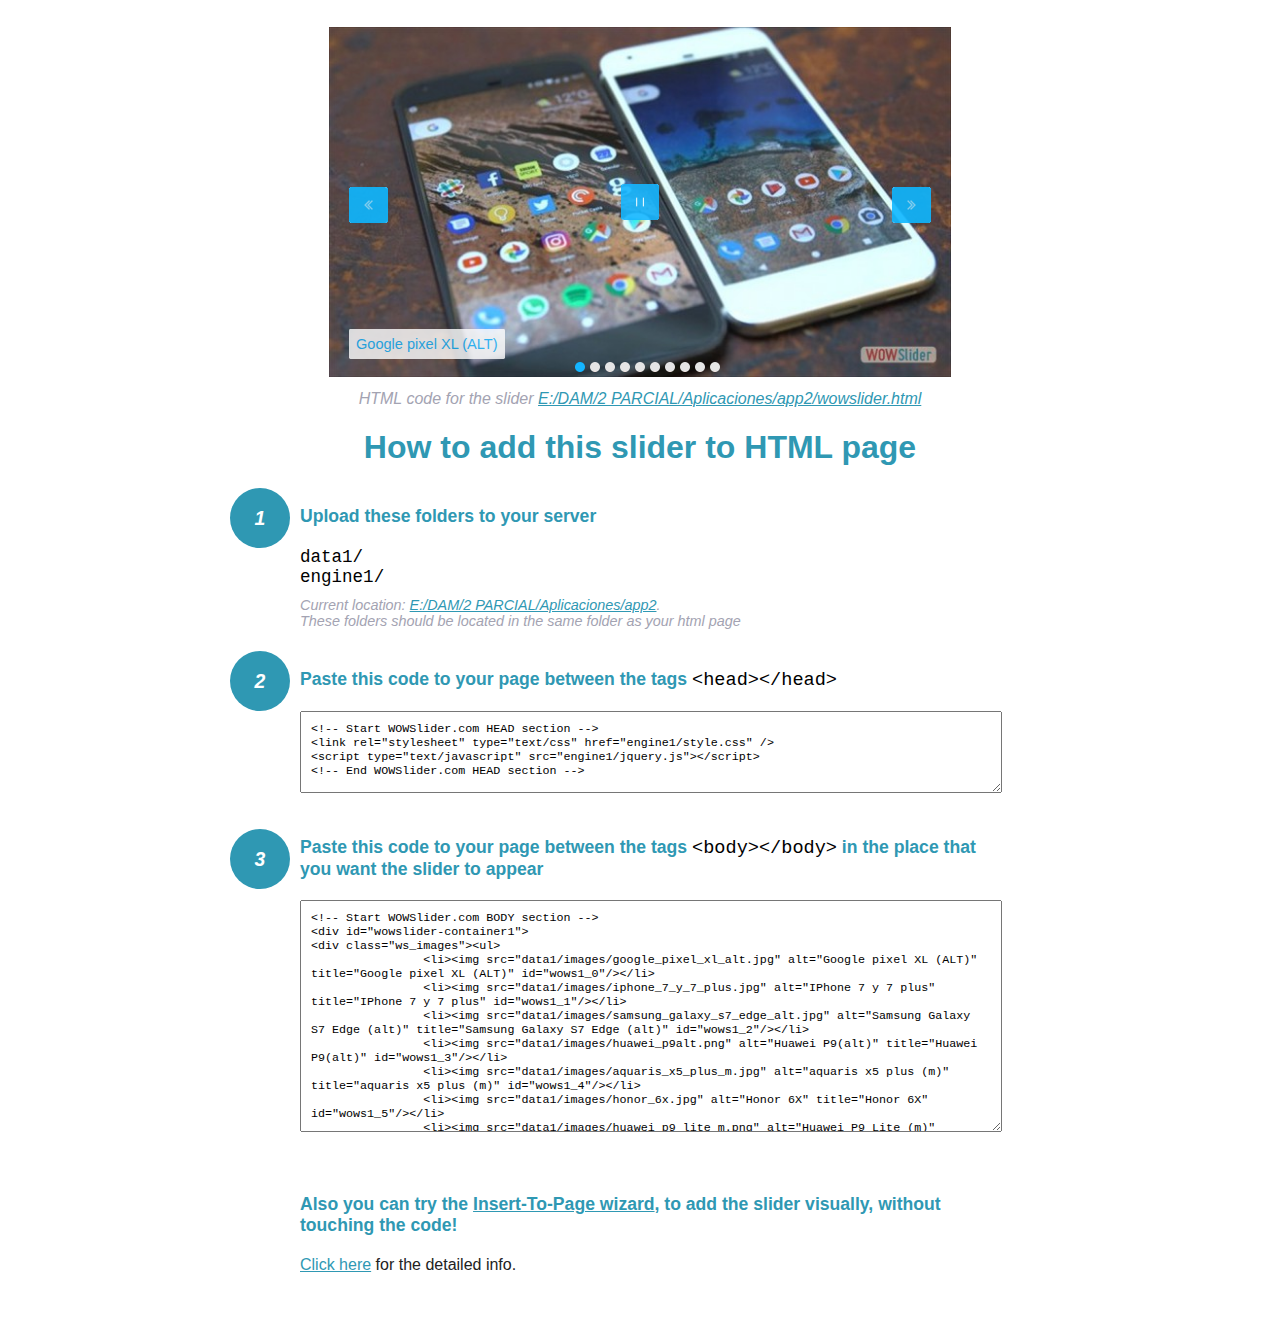
<file: wowslider-howto.html>
<!DOCTYPE html>
<html>
<head>
	<title>WOWSlider</title>
	<meta http-equiv="content-type" content="text/html; charset=utf-8" />
	<meta name="description" content="WOWSlider" />
	
	<!-- Start WOWSlider.com HEAD section --> <!-- add to the <head> of your page -->
	<link rel="stylesheet" type="text/css" href="engine1/style.css" />
	<script type="text/javascript" src="engine1/jquery.js"></script>
	<!-- End WOWSlider.com HEAD section -->


<style>
.instuction {
	font-family: sans-serif, Arial;
	display: block;
	margin: 0 auto;
	max-width: 820px;
	width: 100%;
	padding: 0 70px;
	color: #222;
	-webkit-box-sizing: border-box;
	-moz-box-sizing: border-box;
	box-sizing: border-box;
}
.instuction h1 img {
	max-width: 170px;
	vertical-align: middle;
	margin-bottom: 10px;
}
.instuction h1 {
	color: #2F98B3;
	text-align: center;
}
.instuction h2 {
	position: relative;
	font-size: 1.1em;
	color: #2F98B3;
	margin-bottom: 20px;
	margin-top: 40px;
}
.instuction h2 span.num {
	position: absolute;
	left: -70px;
	top: -18px;
	display: inline-block;
	vertical-align: middle;
	font-style: italic;
	font-size: 1.1em;
	width: 60px;
	height: 60px;
	line-height: 60px;
	text-align: center;
	background: #2F98B3;
	color: #fff;
	border-radius: 50%;
}
.instuction .mono {
	color: #000;
	font-family: monospace;
	font-size: 1.3em;
	font-weight: normal;
}
.instuction li.mono {
	font-size: 1.5em;
}

.instuction ul {
	font-size: 0.9em;
	margin-top: 0;
	padding-left: 0;
	list-style: none;
}
.instuction .note {
	color: #A3A3B2;
	font-style: italic;
	padding-top: 10px;
}
.instuction p.note {
	text-align: center;
	padding-top: 0;
	margin-top: 4px;
}
.instuction textarea {
	font-size: 0.9em;
	min-height: 60px;
	padding: 10px;
	margin: 0;
	overflow: auto;
	max-width: 100%;
	width: 100%;
}
.instuction a,
.instuction a:visited {
	color: #2F98B3;
}
</style>


</head>
<body style="margin:auto">

<br>

<!-- Start WOWSlider.com BODY section --> <!-- add to the <body> of your page -->
<div id="wowslider-container1">
<div class="ws_images"><ul>
		<li><img src="data1/images/google_pixel_xl_alt.jpg" alt="Google pixel XL (ALT)" title="Google pixel XL (ALT)" id="wows1_0"/></li>
		<li><img src="data1/images/iphone_7_y_7_plus.jpg" alt="IPhone 7 y 7 plus" title="IPhone 7 y 7 plus" id="wows1_1"/></li>
		<li><img src="data1/images/samsung_galaxy_s7_edge_alt.jpg" alt="Samsung Galaxy S7 Edge (alt)" title="Samsung Galaxy S7 Edge (alt)" id="wows1_2"/></li>
		<li><img src="data1/images/huawei_p9alt.png" alt="Huawei P9(alt)" title="Huawei P9(alt)" id="wows1_3"/></li>
		<li><img src="data1/images/aquaris_x5_plus_m.jpg" alt="aquaris x5 plus (m)" title="aquaris x5 plus (m)" id="wows1_4"/></li>
		<li><img src="data1/images/honor_6x.jpg" alt="Honor 6X" title="Honor 6X" id="wows1_5"/></li>
		<li><img src="data1/images/huawei_p9_lite_m.png" alt="Huawei P9 Lite (m)" title="Huawei P9 Lite (m)" id="wows1_6"/></li>
		<li><img src="data1/images/xiaomi_mi_5s.jpg" alt="Xiaomi Mi 5s" title="Xiaomi Mi 5s" id="wows1_7"/></li>
		<li><a href="http://wowslider.com"><img src="data1/images/baja.jpg" alt="wow slider" title="BAJA" id="wows1_8"/></a></li>
		<li><img src="data1/images/baja1.jpg" alt="BAJA1" title="BAJA1" id="wows1_9"/></li>
	</ul></div>
	<div class="ws_bullets"><div>
		<a href="#" title="Google pixel XL (ALT)"><span><img src="data1/tooltips/google_pixel_xl_alt.jpg" alt="Google pixel XL (ALT)"/>1</span></a>
		<a href="#" title="IPhone 7 y 7 plus"><span><img src="data1/tooltips/iphone_7_y_7_plus.jpg" alt="IPhone 7 y 7 plus"/>2</span></a>
		<a href="#" title="Samsung Galaxy S7 Edge (alt)"><span><img src="data1/tooltips/samsung_galaxy_s7_edge_alt.jpg" alt="Samsung Galaxy S7 Edge (alt)"/>3</span></a>
		<a href="#" title="Huawei P9(alt)"><span><img src="data1/tooltips/huawei_p9alt.png" alt="Huawei P9(alt)"/>4</span></a>
		<a href="#" title="aquaris x5 plus (m)"><span><img src="data1/tooltips/aquaris_x5_plus_m.jpg" alt="aquaris x5 plus (m)"/>5</span></a>
		<a href="#" title="Honor 6X"><span><img src="data1/tooltips/honor_6x.jpg" alt="Honor 6X"/>6</span></a>
		<a href="#" title="Huawei P9 Lite (m)"><span><img src="data1/tooltips/huawei_p9_lite_m.png" alt="Huawei P9 Lite (m)"/>7</span></a>
		<a href="#" title="Xiaomi Mi 5s"><span><img src="data1/tooltips/xiaomi_mi_5s.jpg" alt="Xiaomi Mi 5s"/>8</span></a>
		<a href="#" title="BAJA"><span><img src="data1/tooltips/baja.jpg" alt="BAJA"/>9</span></a>
		<a href="#" title="BAJA1"><span><img src="data1/tooltips/baja1.jpg" alt="BAJA1"/>10</span></a>
	</div></div><div class="ws_script" style="position:absolute;left:-99%"><a href="http://wowslider.com">bootstrap slider</a> by WOWSlider.com v8.7</div>
<div class="ws_shadow"></div>
</div>	
<script type="text/javascript" src="engine1/wowslider.js"></script>
<script type="text/javascript" src="engine1/script.js"></script>
<!-- End WOWSlider.com BODY section -->


<div class="instuction">
	<p class="note">HTML code for the slider <a href="file:///E:/DAM/2 PARCIAL/Aplicaciones/app2/wowslider.html">E:/DAM/2 PARCIAL/Aplicaciones/app2/wowslider.html</a></p>

	<h1>
		How to add this slider to HTML page
	</h1>

	<h2><span class="num">1</span> Upload these folders to your server</h2>
	<ul>
		<li class="mono">data1/</li>
		<li class="mono">engine1/</li>
		<li class="note">Current location: <a href="file:///E:/DAM/2 PARCIAL/Aplicaciones/app2">E:/DAM/2 PARCIAL/Aplicaciones/app2</a>. <br>These folders should be located in the same folder as your html page</li>
	</ul>

	<h2><span class="num">2</span> Paste this code to your page between the tags <span class="mono">&lt;head&gt;&lt;/head&gt;</span></h2>
	<textarea onclick="this.select()">&lt;!-- Start WOWSlider.com HEAD section --&gt;
&lt;link rel=&quot;stylesheet&quot; type=&quot;text/css&quot; href=&quot;engine1/style.css&quot; /&gt;
&lt;script type=&quot;text/javascript&quot; src=&quot;engine1/jquery.js&quot;&gt;&lt;/script&gt;
&lt;!-- End WOWSlider.com HEAD section --&gt;</textarea>


	<h2><span class="num" style="top: -8px;">3</span> Paste this code to your page between the tags <span class="mono">&lt;body&gt;&lt;/body&gt;</span> in the place that you want the slider to appear</h2>
	<textarea onclick="this.select()" rows="15">&lt;!-- Start WOWSlider.com BODY section --&gt;
&lt;div id=&quot;wowslider-container1&quot;&gt;
&lt;div class=&quot;ws_images&quot;&gt;&lt;ul&gt;
		&lt;li&gt;&lt;img src=&quot;data1/images/google_pixel_xl_alt.jpg&quot; alt=&quot;Google pixel XL (ALT)&quot; title=&quot;Google pixel XL (ALT)&quot; id=&quot;wows1_0&quot;/&gt;&lt;/li&gt;
		&lt;li&gt;&lt;img src=&quot;data1/images/iphone_7_y_7_plus.jpg&quot; alt=&quot;IPhone 7 y 7 plus&quot; title=&quot;IPhone 7 y 7 plus&quot; id=&quot;wows1_1&quot;/&gt;&lt;/li&gt;
		&lt;li&gt;&lt;img src=&quot;data1/images/samsung_galaxy_s7_edge_alt.jpg&quot; alt=&quot;Samsung Galaxy S7 Edge (alt)&quot; title=&quot;Samsung Galaxy S7 Edge (alt)&quot; id=&quot;wows1_2&quot;/&gt;&lt;/li&gt;
		&lt;li&gt;&lt;img src=&quot;data1/images/huawei_p9alt.png&quot; alt=&quot;Huawei P9(alt)&quot; title=&quot;Huawei P9(alt)&quot; id=&quot;wows1_3&quot;/&gt;&lt;/li&gt;
		&lt;li&gt;&lt;img src=&quot;data1/images/aquaris_x5_plus_m.jpg&quot; alt=&quot;aquaris x5 plus (m)&quot; title=&quot;aquaris x5 plus (m)&quot; id=&quot;wows1_4&quot;/&gt;&lt;/li&gt;
		&lt;li&gt;&lt;img src=&quot;data1/images/honor_6x.jpg&quot; alt=&quot;Honor 6X&quot; title=&quot;Honor 6X&quot; id=&quot;wows1_5&quot;/&gt;&lt;/li&gt;
		&lt;li&gt;&lt;img src=&quot;data1/images/huawei_p9_lite_m.png&quot; alt=&quot;Huawei P9 Lite (m)&quot; title=&quot;Huawei P9 Lite (m)&quot; id=&quot;wows1_6&quot;/&gt;&lt;/li&gt;
		&lt;li&gt;&lt;img src=&quot;data1/images/xiaomi_mi_5s.jpg&quot; alt=&quot;Xiaomi Mi 5s&quot; title=&quot;Xiaomi Mi 5s&quot; id=&quot;wows1_7&quot;/&gt;&lt;/li&gt;
		&lt;li&gt;&lt;a href=&quot;http://wowslider.com&quot;&gt;&lt;img src=&quot;data1/images/baja.jpg&quot; alt=&quot;wow slider&quot; title=&quot;BAJA&quot; id=&quot;wows1_8&quot;/&gt;&lt;/a&gt;&lt;/li&gt;
		&lt;li&gt;&lt;img src=&quot;data1/images/baja1.jpg&quot; alt=&quot;BAJA1&quot; title=&quot;BAJA1&quot; id=&quot;wows1_9&quot;/&gt;&lt;/li&gt;
	&lt;/ul&gt;&lt;/div&gt;
	&lt;div class=&quot;ws_bullets&quot;&gt;&lt;div&gt;
		&lt;a href=&quot;#&quot; title=&quot;Google pixel XL (ALT)&quot;&gt;&lt;span&gt;&lt;img src=&quot;data1/tooltips/google_pixel_xl_alt.jpg&quot; alt=&quot;Google pixel XL (ALT)&quot;/&gt;1&lt;/span&gt;&lt;/a&gt;
		&lt;a href=&quot;#&quot; title=&quot;IPhone 7 y 7 plus&quot;&gt;&lt;span&gt;&lt;img src=&quot;data1/tooltips/iphone_7_y_7_plus.jpg&quot; alt=&quot;IPhone 7 y 7 plus&quot;/&gt;2&lt;/span&gt;&lt;/a&gt;
		&lt;a href=&quot;#&quot; title=&quot;Samsung Galaxy S7 Edge (alt)&quot;&gt;&lt;span&gt;&lt;img src=&quot;data1/tooltips/samsung_galaxy_s7_edge_alt.jpg&quot; alt=&quot;Samsung Galaxy S7 Edge (alt)&quot;/&gt;3&lt;/span&gt;&lt;/a&gt;
		&lt;a href=&quot;#&quot; title=&quot;Huawei P9(alt)&quot;&gt;&lt;span&gt;&lt;img src=&quot;data1/tooltips/huawei_p9alt.png&quot; alt=&quot;Huawei P9(alt)&quot;/&gt;4&lt;/span&gt;&lt;/a&gt;
		&lt;a href=&quot;#&quot; title=&quot;aquaris x5 plus (m)&quot;&gt;&lt;span&gt;&lt;img src=&quot;data1/tooltips/aquaris_x5_plus_m.jpg&quot; alt=&quot;aquaris x5 plus (m)&quot;/&gt;5&lt;/span&gt;&lt;/a&gt;
		&lt;a href=&quot;#&quot; title=&quot;Honor 6X&quot;&gt;&lt;span&gt;&lt;img src=&quot;data1/tooltips/honor_6x.jpg&quot; alt=&quot;Honor 6X&quot;/&gt;6&lt;/span&gt;&lt;/a&gt;
		&lt;a href=&quot;#&quot; title=&quot;Huawei P9 Lite (m)&quot;&gt;&lt;span&gt;&lt;img src=&quot;data1/tooltips/huawei_p9_lite_m.png&quot; alt=&quot;Huawei P9 Lite (m)&quot;/&gt;7&lt;/span&gt;&lt;/a&gt;
		&lt;a href=&quot;#&quot; title=&quot;Xiaomi Mi 5s&quot;&gt;&lt;span&gt;&lt;img src=&quot;data1/tooltips/xiaomi_mi_5s.jpg&quot; alt=&quot;Xiaomi Mi 5s&quot;/&gt;8&lt;/span&gt;&lt;/a&gt;
		&lt;a href=&quot;#&quot; title=&quot;BAJA&quot;&gt;&lt;span&gt;&lt;img src=&quot;data1/tooltips/baja.jpg&quot; alt=&quot;BAJA&quot;/&gt;9&lt;/span&gt;&lt;/a&gt;
		&lt;a href=&quot;#&quot; title=&quot;BAJA1&quot;&gt;&lt;span&gt;&lt;img src=&quot;data1/tooltips/baja1.jpg&quot; alt=&quot;BAJA1&quot;/&gt;10&lt;/span&gt;&lt;/a&gt;
	&lt;/div&gt;&lt;/div&gt;&lt;div class=&quot;ws_script&quot; style=&quot;position:absolute;left:-99%&quot;&gt;&lt;a href=&quot;http://wowslider.com&quot;&gt;bootstrap slider&lt;/a&gt; by WOWSlider.com v8.7&lt;/div&gt;
&lt;div class=&quot;ws_shadow&quot;&gt;&lt;/div&gt;
&lt;/div&gt;	
&lt;script type=&quot;text/javascript&quot; src=&quot;engine1/wowslider.js&quot;&gt;&lt;/script&gt;
&lt;script type=&quot;text/javascript&quot; src=&quot;engine1/script.js&quot;&gt;&lt;/script&gt;
&lt;!-- End WOWSlider.com BODY section --&gt;</textarea>

<br><br>
<h2>Also you can try the <a href="http://wowslider.com/help/add-wowslider-to-page-2.html" target="_blank">Insert-To-Page wizard</a>, to add the slider visually, without touching the code!</h2>
<p>
	<a href="http://wowslider.com/help/add-wowslider-to-page-2.html" target="_blank">Click here</a> for the detailed info.
</p>
</div>

<br><br>
</body>
</html>
</file>
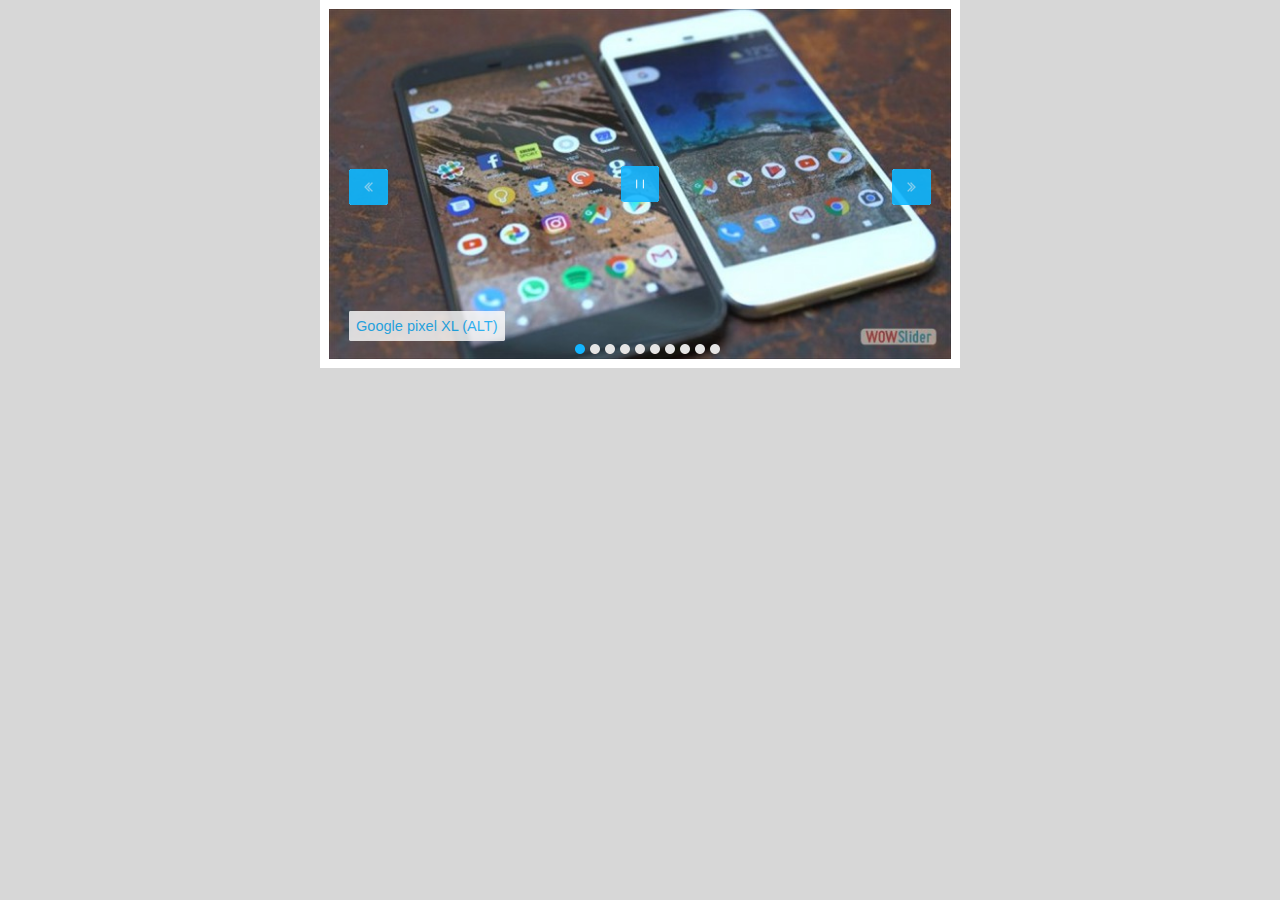
<file: wowslider.html>
<!DOCTYPE html>
<html>
<head>
	<title>View-app2</title>
	<meta http-equiv="content-type" content="text/html; charset=utf-8" />
	<meta name="description" content="Made with WOW Slider - Create beautiful, responsive image sliders in a few clicks. Awesome skins and animations. Bootstrap slider" />
	
	<!-- Start WOWSlider.com HEAD section --> <!-- add to the <head> of your page -->
	<link rel="stylesheet" type="text/css" href="engine1/style.css" />
	<script type="text/javascript" src="engine1/jquery.js"></script>
	<!-- End WOWSlider.com HEAD section -->

</head>
<body style="background-color:#d7d7d7;margin:auto">
	
	<!-- Start WOWSlider.com BODY section --> <!-- add to the <body> of your page -->
	<div id="wowslider-container1">
	<div class="ws_images"><ul>
		<li><img src="data1/images/google_pixel_xl_alt.jpg" alt="Google pixel XL (ALT)" title="Google pixel XL (ALT)" id="wows1_0"/></li>
		<li><img src="data1/images/iphone_7_y_7_plus.jpg" alt="IPhone 7 y 7 plus" title="IPhone 7 y 7 plus" id="wows1_1"/></li>
		<li><img src="data1/images/samsung_galaxy_s7_edge_alt.jpg" alt="Samsung Galaxy S7 Edge (alt)" title="Samsung Galaxy S7 Edge (alt)" id="wows1_2"/></li>
		<li><img src="data1/images/huawei_p9alt.png" alt="Huawei P9(alt)" title="Huawei P9(alt)" id="wows1_3"/></li>
		<li><img src="data1/images/aquaris_x5_plus_m.jpg" alt="aquaris x5 plus (m)" title="aquaris x5 plus (m)" id="wows1_4"/></li>
		<li><img src="data1/images/honor_6x.jpg" alt="Honor 6X" title="Honor 6X" id="wows1_5"/></li>
		<li><img src="data1/images/huawei_p9_lite_m.png" alt="Huawei P9 Lite (m)" title="Huawei P9 Lite (m)" id="wows1_6"/></li>
		<li><img src="data1/images/xiaomi_mi_5s.jpg" alt="Xiaomi Mi 5s" title="Xiaomi Mi 5s" id="wows1_7"/></li>
		<li><a href="http://wowslider.com"><img src="data1/images/baja.jpg" alt="wow slider" title="BAJA" id="wows1_8"/></a></li>
		<li><img src="data1/images/baja1.jpg" alt="BAJA1" title="BAJA1" id="wows1_9"/></li>
	</ul></div>
	<div class="ws_bullets"><div>
		<a href="#" title="Google pixel XL (ALT)"><span><img src="data1/tooltips/google_pixel_xl_alt.jpg" alt="Google pixel XL (ALT)"/>1</span></a>
		<a href="#" title="IPhone 7 y 7 plus"><span><img src="data1/tooltips/iphone_7_y_7_plus.jpg" alt="IPhone 7 y 7 plus"/>2</span></a>
		<a href="#" title="Samsung Galaxy S7 Edge (alt)"><span><img src="data1/tooltips/samsung_galaxy_s7_edge_alt.jpg" alt="Samsung Galaxy S7 Edge (alt)"/>3</span></a>
		<a href="#" title="Huawei P9(alt)"><span><img src="data1/tooltips/huawei_p9alt.png" alt="Huawei P9(alt)"/>4</span></a>
		<a href="#" title="aquaris x5 plus (m)"><span><img src="data1/tooltips/aquaris_x5_plus_m.jpg" alt="aquaris x5 plus (m)"/>5</span></a>
		<a href="#" title="Honor 6X"><span><img src="data1/tooltips/honor_6x.jpg" alt="Honor 6X"/>6</span></a>
		<a href="#" title="Huawei P9 Lite (m)"><span><img src="data1/tooltips/huawei_p9_lite_m.png" alt="Huawei P9 Lite (m)"/>7</span></a>
		<a href="#" title="Xiaomi Mi 5s"><span><img src="data1/tooltips/xiaomi_mi_5s.jpg" alt="Xiaomi Mi 5s"/>8</span></a>
		<a href="#" title="BAJA"><span><img src="data1/tooltips/baja.jpg" alt="BAJA"/>9</span></a>
		<a href="#" title="BAJA1"><span><img src="data1/tooltips/baja1.jpg" alt="BAJA1"/>10</span></a>
	</div></div><div class="ws_script" style="position:absolute;left:-99%"><a href="http://wowslider.com">bootstrap slider</a> by WOWSlider.com v8.7</div>
	<div class="ws_shadow"></div>
	</div>	
	<script type="text/javascript" src="engine1/wowslider.js"></script>
	<script type="text/javascript" src="engine1/script.js"></script>
	<!-- End WOWSlider.com BODY section -->

</body>
</html>
</file>
<file: engine1/style.css>
/*
 *	generated by WOW Slider 8.7
 *	template Aqua
 */

#wowslider-container1 { 
	display: table;
	zoom: 1; 
	position: relative;
	width: 100%;
	max-width: 640px;
	max-height:360px;
	margin:0px auto 0px;
	z-index:90;
	text-align:left; /* reset align=center */
	font-size: 10px;
	text-shadow: none; /* fix some user styles */

	/* reset box-sizing (to boostrap friendly) */
	-webkit-box-sizing: content-box;
	-moz-box-sizing: content-box;
	box-sizing: content-box; 
}
* html #wowslider-container1{ width:640px }
#wowslider-container1 .ws_images ul{
	position:relative;
	width: 10000%; 
	height:100%;
	left:0;
	list-style:none;
	margin:0;
	padding:0;
	border-spacing:0;
	overflow: visible;
	/*table-layout:fixed;*/
}
#wowslider-container1 .ws_images ul li{
	position: relative;
	width:1%;
	height:100%;
	line-height:0; /*opera*/
	overflow: hidden;
	float:left;
	/*font-size:0;*/
	padding:0 0 0 0 !important;
	margin:0 0 0 0 !important;
}

#wowslider-container1 .ws_images{
	position: relative;
	left:0;
	top:0;
	height:100%;
	max-height:360px;
	max-width: 640px;
	vertical-align: top;
	border:9px solid #FFFFFF;
	overflow: hidden;
}
#wowslider-container1 .ws_images ul a{
	width:100%;
	height:100%;
	max-height:360px;
	display:block;
	color:transparent;
}
#wowslider-container1 img{
	max-width: none !important;
}
#wowslider-container1 .ws_images .ws_list img,
#wowslider-container1 .ws_images > div > img{
	width:100%;
	border:none 0;
	max-width: none;
	padding:0;
	margin:0;
}
#wowslider-container1 .ws_images > div > img {
	max-height:360px;
}

#wowslider-container1 .ws_images iframe {
	position: absolute;
	z-index: -1;
}

#wowslider-container1 .ws-title > div {
	display: inline-block !important;
}

#wowslider-container1 a{ 
	text-decoration: none; 
	outline: none; 
	border: none; 
}

#wowslider-container1  .ws_bullets { 
	float: left;
	position:absolute;
	z-index:70;
}
#wowslider-container1  .ws_bullets div{
	position:relative;
	float:left;
	font-size: 0px;
}
/* compatibility with Joomla styles */
#wowslider-container1  .ws_bullets a {
	line-height: 0;
}

#wowslider-container1  .ws_script{
	display:none;
}
#wowslider-container1 sound, 
#wowslider-container1 object{
	position:absolute;
}

/* prevent some of users reset styles */
#wowslider-container1 .ws_effect {
	position: static;
	width: 100%;
	height: 100%;
}

#wowslider-container1 .ws_photoItem {
	border: 2em solid #fff;
	margin-left: -2em;
	margin-top: -2em;
}
#wowslider-container1 .ws_cube_side {
	background: #A6A5A9;
}


#wowslider-container1.ws_gestures {
	cursor: -webkit-grab;
	cursor: -moz-grab;
	cursor: url("[data-uri]"), move;
}
#wowslider-container1.ws_gestures.ws_grabbing {
	cursor: -webkit-grabbing;
	cursor: -moz-grabbing;
	cursor: url("[data-uri]"), move;
}

/* hide controls when video start play */
#wowslider-container1.ws_video_playing .ws_bullets,
#wowslider-container1.ws_video_playing .ws_fullscreen,
#wowslider-container1.ws_video_playing .ws_next,
#wowslider-container1.ws_video_playing .ws_prev {
	display: none;
}


/* youtube/vimeo buttons */
#wowslider-container1 .ws_video_btn {
	position: absolute;
	display: none;
	cursor: pointer;
	top: 0;
	left: 0;
	width: 100%;
	height: 100%;
	z-index: 55;
}
#wowslider-container1 .ws_video_btn.ws_youtube,
#wowslider-container1 .ws_video_btn.ws_vimeo {
	display: block;
}
#wowslider-container1 .ws_video_btn div {
	position: absolute;
	background-image: url(./playvideo.png);
	background-size: 200%;
	top: 50%;
	left: 50%;
	width: 7em;
	height: 5em;
	margin-left: -3.5em;
	margin-top: -2.5em;
}
#wowslider-container1 .ws_video_btn.ws_youtube div {
	background-position: 0 0;
}
#wowslider-container1 .ws_video_btn.ws_youtube:hover div {
	background-position: 100% 0;
}
#wowslider-container1 .ws_video_btn.ws_vimeo div {
	background-position: 0 100%;
}
#wowslider-container1 .ws_video_btn.ws_vimeo:hover div {
	background-position: 100% 100%;
}

#wowslider-container1 .ws_playpause.ws_hide {
	display: none !important;
}

#wowslider-container1  .ws_bullets { 
	padding: 5px; 
}
#wowslider-container1 .ws_bullets a { 
	width:10px;
	height:10px;
	background: url(./bullet.png) left top;
	float: left; 
	text-indent: -1000px; 
	position:relative;
	margin-left:5px;
	color:transparent;
}
#wowslider-container1 .ws_bullets a.ws_selbull, #wowslider-container1 .ws_bullets a:hover{
	background-position: 0 100%;
} 
#wowslider-container1 a.ws_next, #wowslider-container1 a.ws_prev {
	background-size: 200%;

	position:absolute;
	top:50%;
	margin-top:-15px;
	z-index:60;
	height: 3.7em;
	width: 4em;
	background-image: url(./arrows.png);
}
#wowslider-container1 a.ws_next{
	background-position: 100% 0;
	right:2.1em;
}
#wowslider-container1 a.ws_prev {
	left:2.1em;
	background-position: 0 0; 
}

/*playpause*/
#wowslider-container1 .ws_playpause {
    width: 4em;
    height: 3.7em;
    position: absolute;
    top: 50%;
    left: 50%;
    margin-left: -2em;
    margin-top: -1.8em;
    z-index: 59;
	background-size: 100%;
}

#wowslider-container1 .ws_pause {
    background-image: url(./pause.png);
}

#wowslider-container1 .ws_play {
    background-image: url(./play.png);
}

#wowslider-container1 .ws_pause:hover, #wowslider-container1 .ws_play:hover {
    background-position: 100% 100% !important;
}/* bottom center */
#wowslider-container1  .ws_bullets {
    bottom: 0;
	left:50%;
}
#wowslider-container1  .ws_bullets div{
	left:-50%;
}
#wowslider-container1 .ws-title{
	position:absolute;
	display:block;
	font: 1.5em Tahoma, Arial, Helvetica;
	bottom: 1.2em;
	left: 1.35em;
	margin-right:1.25em;
	color:#16b6ff;
	z-index: 50;
}
#wowslider-container1 .ws-title div,#wowslider-container1 .ws-title span{
	display:inline-block;
	padding:0.5em;
	background:#FFFFFF;
	border-radius:0.1em;
	-moz-border-radius:0.1em;
	-webkit-border-radius:0.1em;
	opacity:0.8;
	filter:progid:DXImageTransform.Microsoft.Alpha(opacity=80);	
}
#wowslider-container1 .ws-title div{
	display:block;
	margin-top:0.35em;
	font-size: 0.8em;
	font-weight: normal;
	color:#333333;
}#wowslider-container1 .ws_images > ul{
	animation: wsBasic 40s infinite;
	-moz-animation: wsBasic 40s infinite;
	-webkit-animation: wsBasic 40s infinite;
}
@keyframes wsBasic{0%{left:-0%} 5%{left:-0%} 10%{left:-100%} 15%{left:-100%} 20%{left:-200%} 25%{left:-200%} 30%{left:-300%} 35%{left:-300%} 40%{left:-400%} 45%{left:-400%} 50%{left:-500%} 55%{left:-500%} 60%{left:-600%} 65%{left:-600%} 70%{left:-700%} 75%{left:-700%} 80%{left:-800%} 85%{left:-800%} 90%{left:-900%} 95%{left:-900%} }
@-moz-keyframes wsBasic{0%{left:-0%} 5%{left:-0%} 10%{left:-100%} 15%{left:-100%} 20%{left:-200%} 25%{left:-200%} 30%{left:-300%} 35%{left:-300%} 40%{left:-400%} 45%{left:-400%} 50%{left:-500%} 55%{left:-500%} 60%{left:-600%} 65%{left:-600%} 70%{left:-700%} 75%{left:-700%} 80%{left:-800%} 85%{left:-800%} 90%{left:-900%} 95%{left:-900%} }
@-webkit-keyframes wsBasic{0%{left:-0%} 5%{left:-0%} 10%{left:-100%} 15%{left:-100%} 20%{left:-200%} 25%{left:-200%} 30%{left:-300%} 35%{left:-300%} 40%{left:-400%} 45%{left:-400%} 50%{left:-500%} 55%{left:-500%} 60%{left:-600%} 65%{left:-600%} 70%{left:-700%} 75%{left:-700%} 80%{left:-800%} 85%{left:-800%} 90%{left:-900%} 95%{left:-900%} }

#wowslider-container1 .ws_bullets  a img{
	text-indent:0;
	display:block;
	bottom:16px;
	left:-43px;
	visibility:hidden;
	position:absolute;
    -moz-box-shadow: 0 1px 3px rgba(0, 0, 0, 0.4);
	box-shadow: 0 1px 3px rgba(0, 0, 0, 0.4);
    border: 4px solid #FFF;
}
#wowslider-container1 .ws_bullets a:hover img{
	visibility:visible;
}

#wowslider-container1 .ws_bulframe div div{
	height:48px;
	overflow:visible;
	position:relative;
}
#wowslider-container1 .ws_bulframe div {
	left:0;
	overflow:hidden;
	position:relative;
	background-color:#FFF;
	width:85px;
}
#wowslider-container1  .ws_bullets .ws_bulframe{
	display:none;
	bottom:18px;
	overflow:visible;
	position:absolute;
	cursor:pointer;
    -moz-box-shadow: 0 1px 3px rgba(0, 0, 0, 0.4);
	box-shadow: 0 1px 3px rgba(0, 0, 0, 0.4);
    border: 4px solid #FFF;
}
#wowslider-container1 .ws_bulframe span{
	display:block;
	position:absolute;
	bottom:-10px;
	margin-left:-7px;
	left:43px;
	background:url(./triangle.png);
	width:15px;
	height:6px;
}#wowslider-container1 .ws_bulframe div div{
	height: auto;
}

@media all and (max-width:760px) {
	#wowslider-container1 .ws_fullscreen {
		display: block;
	}
}
@media all and (max-width:400px){
	#wowslider-container1 .ws_controls,
	#wowslider-container1 .ws_bullets,
	#wowslider-container1 .ws_thumbs{
		display: none
	}
}
</file>
